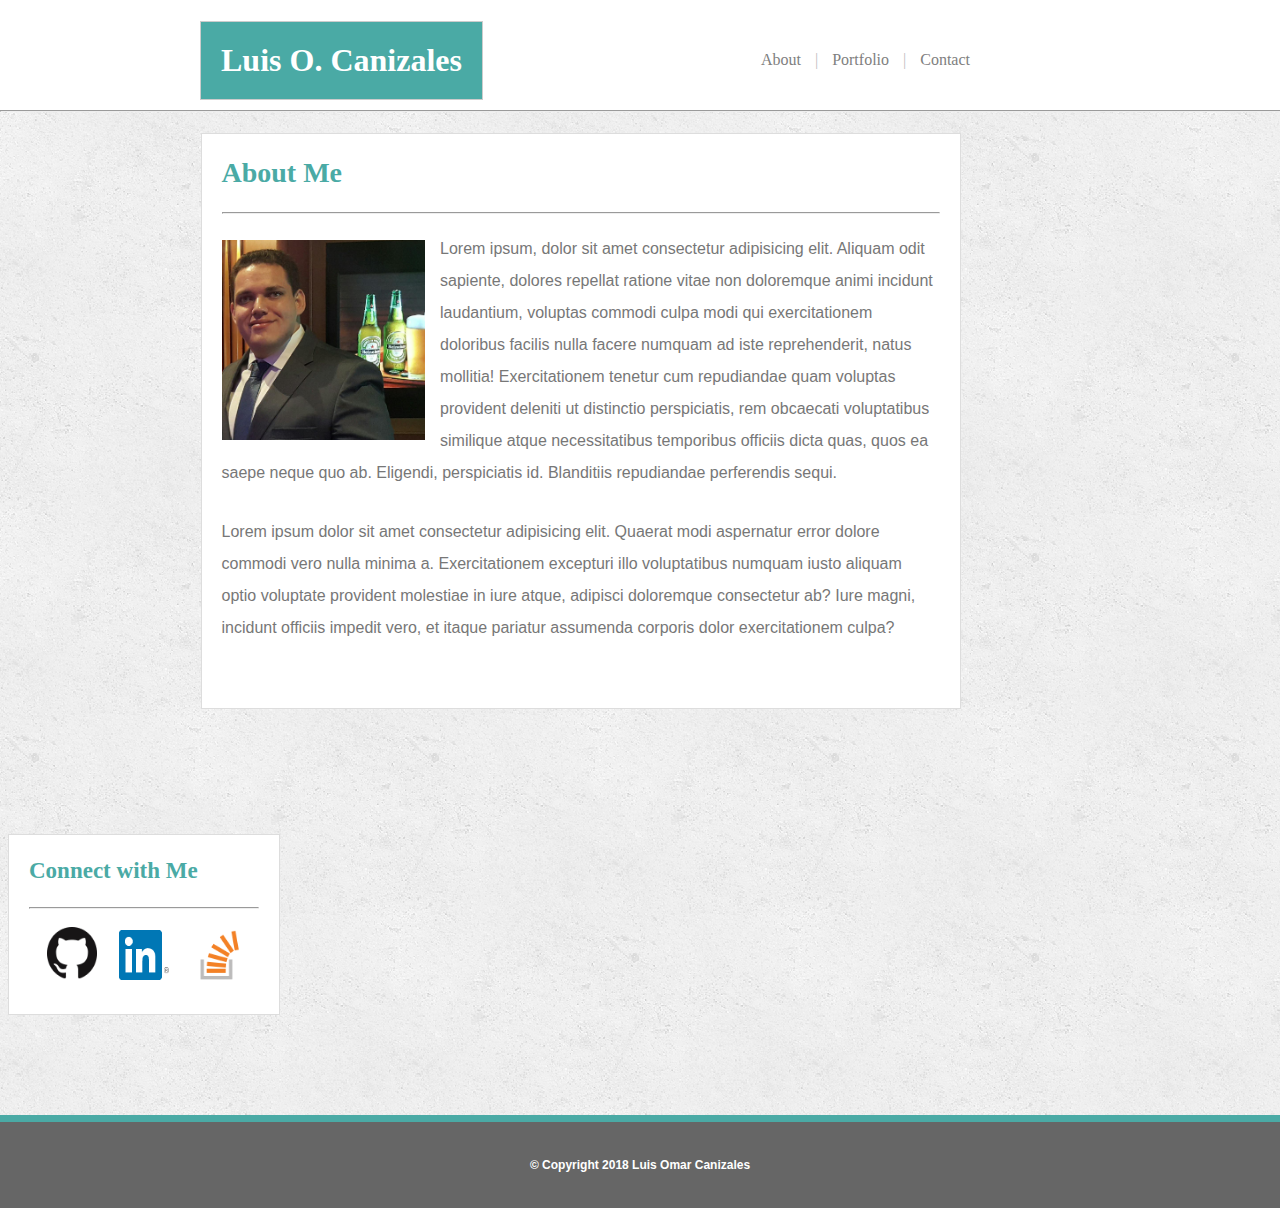
<file: index.html>
<!DOCTYPE html>
<html lang="en">
<head>
	<meta charset="UTF-8">
	<meta name="viewport" content="width=device-width, initial-scale=1">
	<title>About Me</title>
	<link rel="stylesheet" type="text/css" href="assets/css/style.css">
</head>
<body>

<header>
	<div class="name">
		<h1>Luis O. Canizales</h1>
	</div>

	<nav>
		<ul>
			<li><a href="index.html">About</a></li>
			<li class="dividers">|</li>
			<li><a href="portfolio.html">Portfolio</a></li>
			<li class="dividers">|</li>
			<li><a href="contact.html">Contact</a></li>
		</ul>
	</nav>
	<hr id="firstline">
</header>

<div class="main">
	<div class="content">
		<h2>About Me</h2>
		<hr>
		<br>
		<img id="headshot" src="assets/images/Selfie.jpg" alt="Luis Omar" height="200">
		<p class="p1">Lorem ipsum, dolor sit amet consectetur adipisicing elit. Aliquam odit sapiente, dolores repellat ratione vitae non doloremque animi incidunt laudantium, voluptas commodi culpa modi qui exercitationem doloribus facilis nulla facere numquam ad iste reprehenderit, natus mollitia! Exercitationem tenetur cum repudiandae quam voluptas provident deleniti ut distinctio perspiciatis, rem obcaecati voluptatibus similique atque necessitatibus temporibus officiis dicta quas, quos ea saepe neque quo ab. Eligendi, perspiciatis id. Blanditiis repudiandae perferendis sequi.</p>
		<br>
		<p class="p1">Lorem ipsum dolor sit amet consectetur adipisicing elit. Quaerat modi aspernatur error dolore commodi vero nulla minima a. Exercitationem excepturi illo voluptatibus numquam iusto aliquam optio voluptate provident molestiae in iure atque, adipisci doloremque consectetur ab? Iure magni, incidunt officiis impedit vero, et itaque pariatur assumenda corporis dolor exercitationem culpa?</p>
		<br>
	</div>
</div>

<aside>
	<div class="content">
		<h3>Connect with Me</h3>
		<hr>
		<a href="https://github.com/Callanthas" target="_blank"><img id="github" src="assets/images/github.png"></a>
		<a href="https://www.linkedin.com/in/luis-omar-canizales-2672b898" target="_blank"><img class="social-med" src="assets/images/linkedin.png"></a>
		<a href="https://stackexchange.com/users/14260447/luis-omar-canizales-hern%C3%A1ndez" target="_blank"><img class="social-med" src="assets/images/stackoverflow.png"></a>
	</div>
</aside>

<footer>
	<div class="copyright">
		<h4>© Copyright 2018 Luis Omar Canizales</h4>
	</div>
</footer>
	
</body>
</html>
</file>
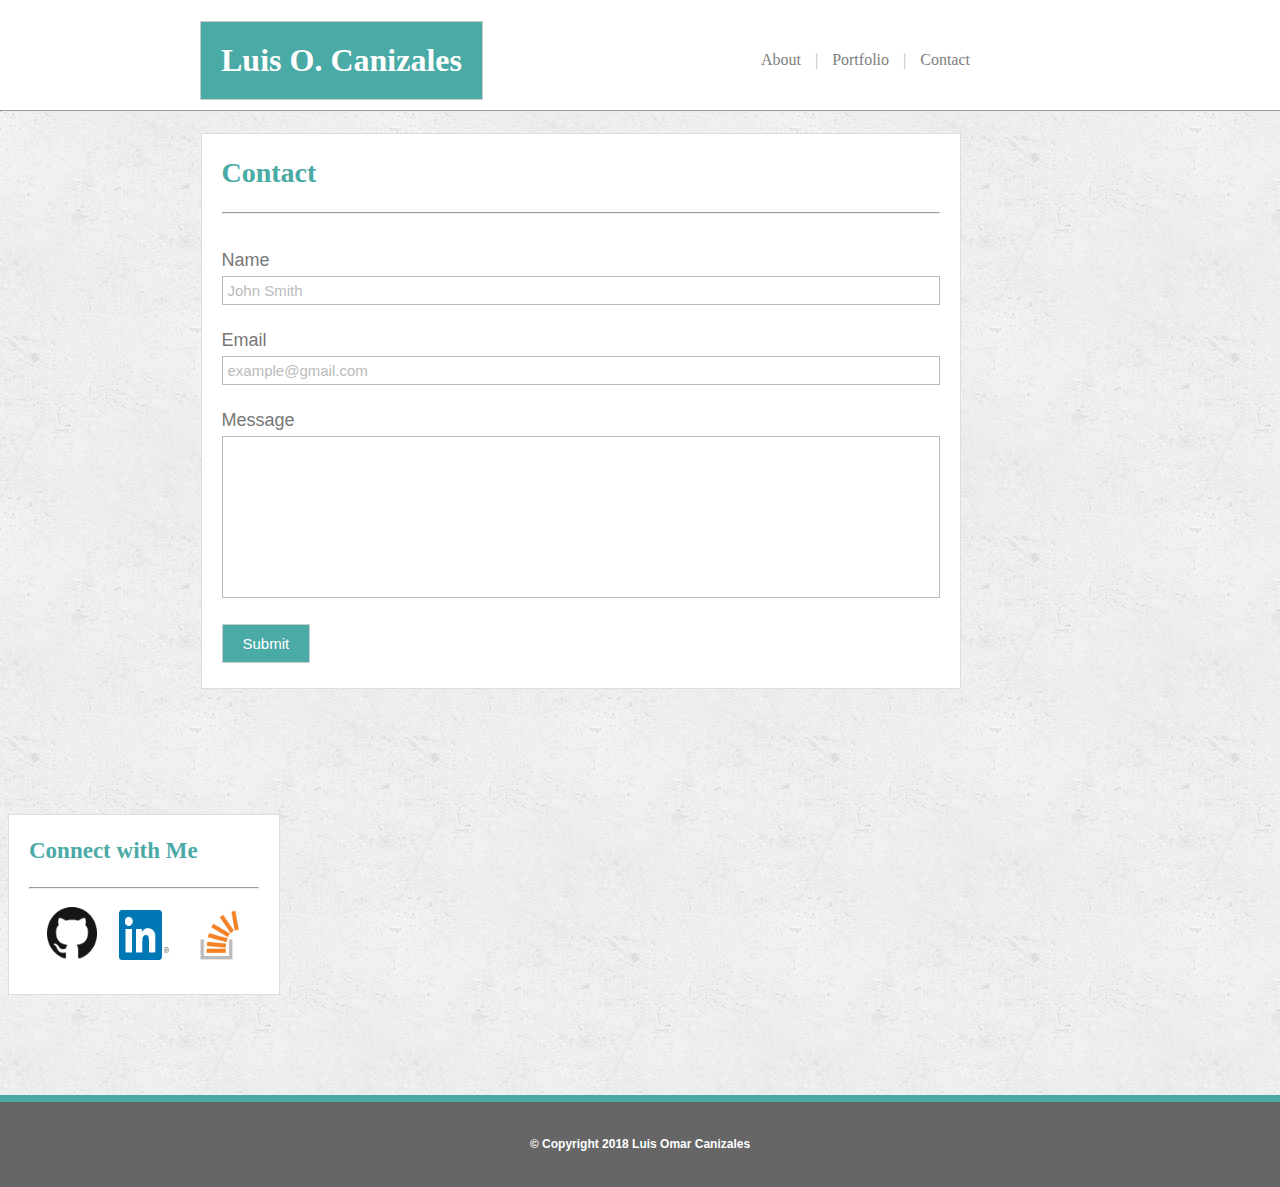
<file: contact.html>
<!DOCTYPE html>
<html lang="en">
<head>
	<meta charset="UTF-8">
	<meta name="viewport" content="width=device-width, initial-scale=1">
	<title>Contact</title>
	<link rel="stylesheet" type="text/css" href="assets/css/contact.css">
</head>
<body>

<header>
	<div class="name">
		<h1>Luis O. Canizales</h1>
	</div>

	<nav>
		<ul>
			<li><a href="index.html">About</a></li>
			<li class="dividers">|</li>
			<li><a href="portfolio.html">Portfolio</a></li>
			<li class="dividers">|</li>
			<li><a href="contact.html">Contact</a></li>
		</ul>
	</nav>
	<hr id="firstline">
</header>

<div class="main">
	<div class="content">
		<h2>Contact</h2>
		<hr>
		<br>
		<p id="h5">Name</p>
		<p class="namebar">John Smith</p>
		<p id="h6">Email</p>
		<p class="emailbar">example@gmail.com</p>
		<p id="h7">Message</p>
		<div class="box"></div>
		<h5>Submit</h5>
	</div>
</div>

<aside>
	<div class="aside-content">
		<h3>Connect with Me</h3>
		<hr>
		<img id="github" src="assets/images/github.png">
		<img class="social-med" src="assets/images/linkedin.png">
		<img class="social-med" src="assets/images/stackoverflow.png">
	</div>
</aside>

<footer>
	<div class="copyright">
		<h4>© Copyright 2018 Luis Omar Canizales</h4>
	</div>
</footer>
	
</body>
</html>
</file>
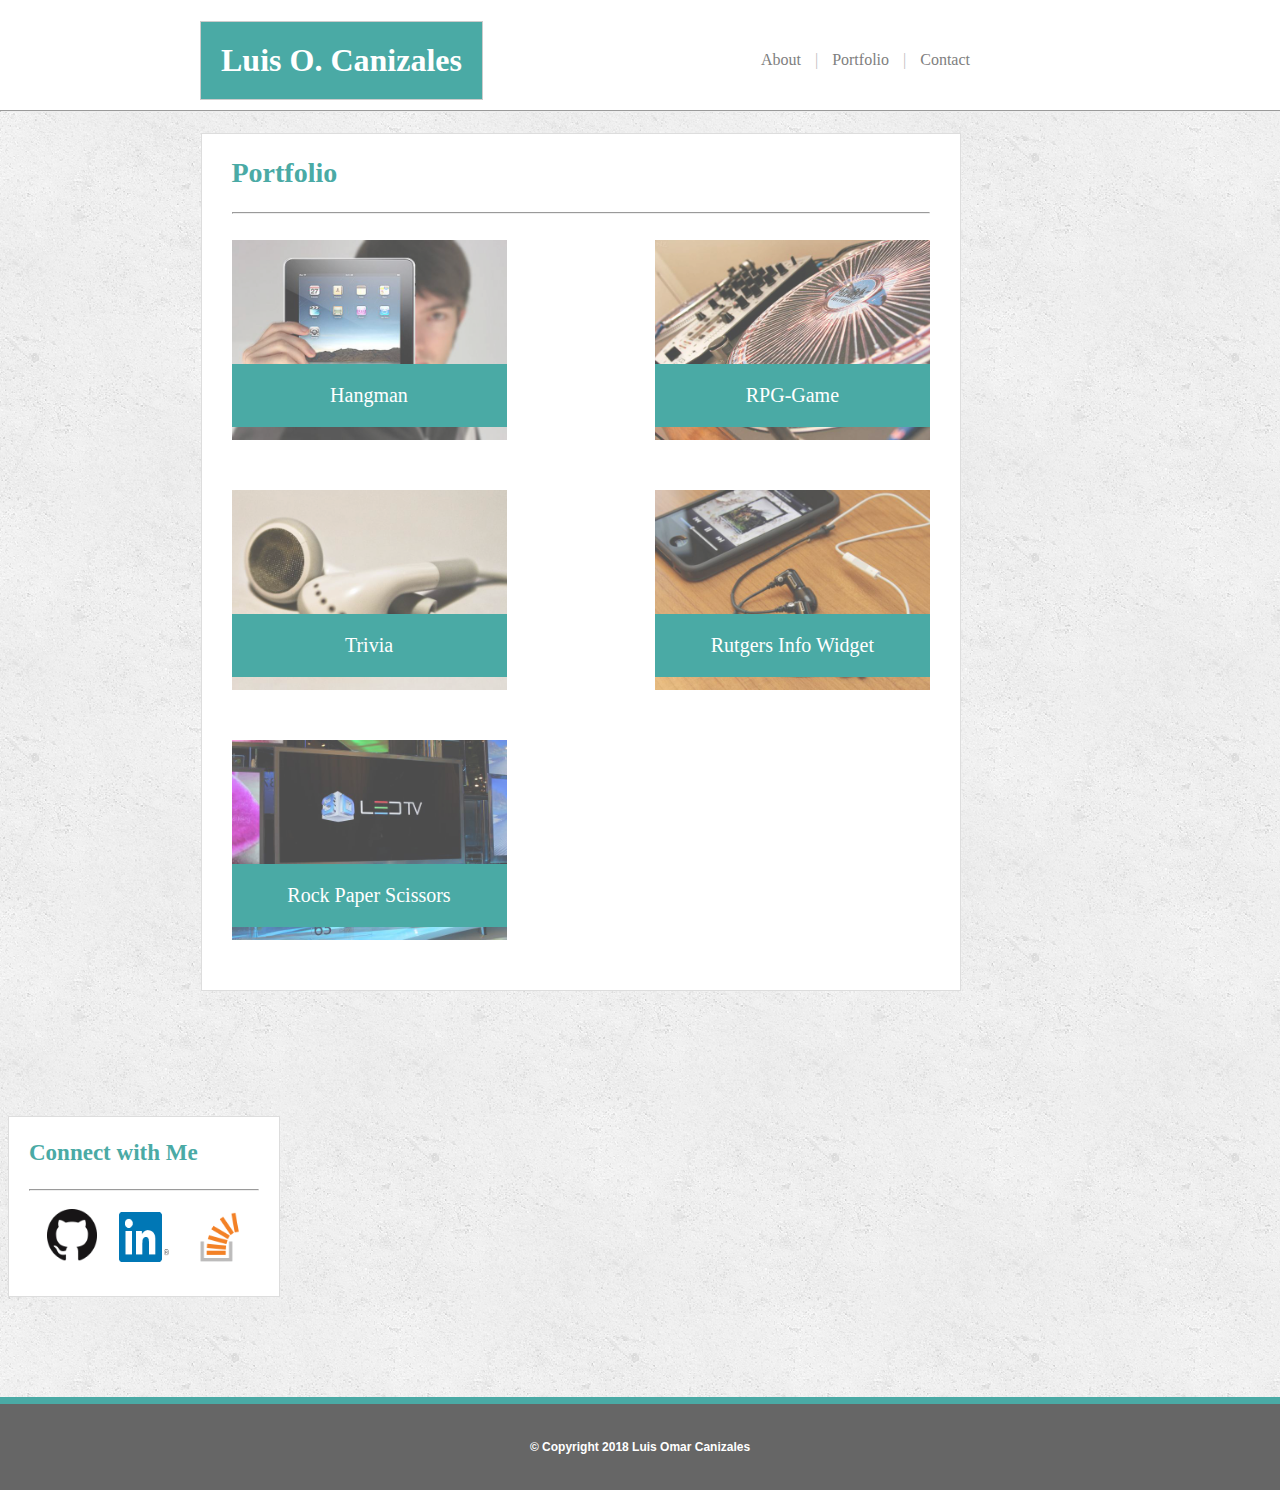
<file: portfolio.html>
<!DOCTYPE html>
<html lang="en">
<head>
	<meta charset="UTF-8">
	<meta name="viewport" content="width=device-width, initial-scale=1">
	<title>About Me</title>
	<link rel="stylesheet" type="text/css" href="assets/css/portfolio.css">
</head>
<body>

<header>
	<div class="name">
		<h1>Luis O. Canizales</h1>
	</div>

	<nav>
		<ul>
			<li><a href="index.html">About</a></li>
			<li class="dividers">|</li>
			<li><a href="portfolio.html">Portfolio</a></li>
			<li class="dividers">|</li>
			<li><a href="contact.html">Contact</a></li>
		</ul>
	</nav>
	<hr id="firstline">
</header>

<div class="main">
	<div class="content">

		<h2>Portfolio</h2>
		<hr id="line2">
		<br>
			<div class="hangman">
				<img id="hangman-img" src="assets/images/placeholder1.jpg" alt="Hangman">
				<p id="hangman-text">Hangman</p>
			</div>
			<div class="rpg">
				<img id="rpg-img" src="assets/images/placeholder2.jpg" alt="RPG-Game">
				<p id="rpg-text">RPG-Game</p>
			</div>
			<div class="trivia">
				<img id="trivia-img" src="assets/images/placeholder3.jpg" alt="Trivia">
				<p id="trivia-text">Trivia</p>
			</div>
			<div class="rutgers">
				<img id="rutgers-img" src="assets/images/placeholder4.jpg" alt="Rutgers Info Widget">
				<p id="rutgers-text">Rutgers Info Widget</p>
			</div>
			<div class="rps">
				<img id="rps-img" src="assets/images/placeholder5.jpg" alt="Rock Paper Scissors">
				<p id="rps-text">Rock Paper Scissors</p>
			</div>			
	</div>	
</div>

<aside>
	<div class="aside-content">
		<h3>Connect with Me</h3>
		<hr>
		<a href="https://github.com/Callanthas" target="_blank"><img id="github" src="assets/images/github.png"></a> 
		<a href="https://www.linkedin.com/in/luis-omar-canizales-2672b898" target="_blank"><img class="social-med" src="assets/images/linkedin.png"></a>
		<a href="https://stackexchange.com/users/14260447/luis-omar-canizales-hern%C3%A1ndez" target="_blank"><img class="social-med" src="assets/images/stackoverflow.png"></a>
	</div>
</aside>

<footer>
	<div class="copyright">
		<h4>© Copyright 2018 Luis Omar Canizales</h4>
	</div>
</footer>
	
</body>
</html>
</file>
<file: assets/css/style.css>
header {
	background-color: #ffffff;
	position: fixed;
	width: 100%;
	top: 0;
	margin-bottom: 0;
	left: 0;
}

body {
	background-image: url("../images/dimension.png");

}

.main {
	width: 60%;
	margin-right: 43px;
	float: left;
	margin-left: 192.5px;
	margin-top: 125px;
	background-color: #ffffff;
	border-style: solid;
	border-width: 0.5px;
	border-color: #dddddd;
}

#headshot {
	
	float: left;
	margin-right: 15px;
}

.content {

	margin: 20px;
	margin-bottom: 30px;
}

h1 {

	font-family: 'Georgia', Times, serif;
	padding: 20px;
	color: white;
	background-color: #4aaaa5;
	float: left;
	margin-left: 200px;
	margin-bottom: 0px;
	border-style: solid;
	border-width: 0.5px;
	border-color: #cccccc;
}

nav {

	font-family: 'Georgia', Times, serif;
	float: right;
	list-style-type: none;
	margin: 0;
	padding: 0;
	margin-right: 300px;
}

li {
	display: inline; 
	font-family: 'Georgia', Times, serif;
	margin-right: 10px;
}

li a {

	color: grey;
	position: relative;
	top: 35px;
	text-decoration: none;
}

.dividers {

	position: relative;
	top: 35px;
	color: grey;
	opacity: 0.5;
}

aside {
	float: left;
	width: 270px;
	margin-right: 200px;
	margin-top: 125px;
	background-color: #ffffff;
	border-style: solid;
	border-width: 0.5px;
	border-color: #dddddd;
}

.social-med {

	width: 50px; 
	height: 50px;
	margin-left: 18px;
	margin-top: 10px;
}

#github {

	width: 50px; 
	height: 53px;
	margin-left: 18px;
	margin-top: 10px;
}

h2 {

	font-family: 'Georgia', Times, serif;
	color: #4aaaa5;
	font-size: 28px;
}

.p1 {

	margin-top: -7px;
	line-height: 2;
	color: #777777;
	font-family: 'Arial', 'Helvetica Neue', Helvetica, sans-serif;
}

#firstline {

	position: relative;
	top: 10px;
	width: 100%;
}

h3 {

	font-family: 'Georgia', Times, serif;
	color: #4aaaa5;
	font-size: 23px;
}

footer {

	width: 100%;
	float: left;
	margin-top: 100px;

}

.copyright {

	padding: 20px;
	color: white;
	background-color: #666666;
	text-align: center;
	margin-right: -10px;
	margin-left: -10px;
	border-style: solid;
	border-color: #4aaaa5;
	border-width: 7px;
	border-left-width: 0px;
	border-bottom-width: 0px;
	border-right-width: 0px;
	font-size: 12px;
	font-family: 'Arial', 'Helvetica Neue', Helvetica, sans-serif;

}

@media screen and (max-width: 640px) {

	h1 {

		float: none;
		margin: auto;
		text-align: center;
		border-style: none;
	}
	
	li a {

		top: 0px;
		margin: auto;
	}

	.dividers {

		top: 0px; 
		padding: 20px;

	}

	ul {

		padding-left: 0px;
		text-align: center;
		margin-left: 0px;
	}
	
	nav {

		float: none;
		margin-right: 0px;
	}

	.main {

		width: 99.5%;
		float: none;
		margin-top: 150px;
		margin-right: 0px;
		margin-left: 0px;
	}

	#headshot {

		float: none;
		margin-right: 0px;
		width: 100%;
	}

	.p1 {

		margin-top: 20px;
	}

	aside {

		margin-top: 50px;
		margin-right: 0px;
		width: 99.5%;
	}

}


@media screen and (max-width: 768px) {

	nav {

		margin-right: 20px;
	}

	h1 {

		margin-left: 20px;
	}

	.main {

		width: 99.5%;
		float: none;
		margin-top: 150px;
		margin-right: 0px;
		margin-left: 0px;
	}
	
	aside {

		margin-top: 50px;
		margin-right: 0px;
		width: 99.5%;
	}

}

@media screen and (max-width: 980px) {

	nav {

		margin-right: 60px;
	}

	h1 {

		margin-left: 60px;
	}

	.main {

		width: 45%;
		float: left;
		margin-top: 150px;
		margin-right: 0px;
		margin-left: 50px;
	}

	#headshot {

		float: none;
		margin-right: 0px;
		width: 100%;
	}

	.p1 {

		margin-top: 20px;
	}

	aside {

		margin-top: 150px;
		margin-right: 50px;
		width: 36%;
		float: right;
	}
}
</file>
<file: assets/css/contact.css>
header {
	background-color: #ffffff;
	position: fixed;
	width: 100%;
	top: 0;
	margin-bottom: 0;
	left: 0;
	z-index: 10;
}

body {
	background-image: url("../images/dimension.png");

}

.main {
	width: 60%;
	margin-right: 43px;
	float: left;
	margin-left: 192.5px;
	margin-top: 125px;
	background-color: #ffffff;
	border-style: solid;
	border-width: 0.5px;
	border-color: #dddddd;
}

#headshot {
	
	float: left;
	margin-right: 15px;
}

.content {

	margin: 20px;
	margin-bottom: 30px;
}

.aside-content {

	margin: 20px;
	margin-bottom: 30px;
}

h1 {

	font-family: 'Georgia', Times, serif;
	padding: 20px;
	color: white;
	background-color: #4aaaa5;
	float: left;
	margin-left: 200px;
	margin-bottom: 0px;
	border-style: solid;
	border-width: 0.5px;
	border-color: #cccccc;
}

nav {

	font-family: 'Georgia', Times, serif;
	float: right;
	list-style-type: none;
	margin: 0;
	padding: 0;
	margin-right: 300px;
}

li {
	display: inline; 
	font-family: 'Georgia', Times, serif;
	margin-right: 10px;
}

li a {

	color: grey;
	position: relative;
	top: 35px;
	text-decoration: none;
}

.dividers {

	position: relative;
	top: 35px;
	color: grey;
	opacity: 0.5;
}

aside {
	float: left;
	width: 270px;
	margin-right: 200px;
	margin-top: 125px;
	background-color: #ffffff;
	border-style: solid;
	border-width: 0.5px;
	border-color: #dddddd;
}

.social-med {

	width: 50px; 
	height: 50px;
	margin-left: 18px;
	margin-top: 10px;
}

#github {

	width: 50px; 
	height: 53px;
	margin-left: 18px;
	margin-top: 10px;
}

h2 {

	font-family: 'Georgia', Times, serif;
	color: #4aaaa5;
	font-size: 28px;
}

#h5 {

	font-family: 'Arial', 'Helvetica Neue', Helvetica, sans-serif;
	color: #777777;
	font-size: 18px;
	font-weight: normal;
	margin-bottom: 0px;
	margin-top: 10px;
}

.namebar {

	border-style: solid;
	border-width: .5px;
	border-color: #777777;
	font-family: 'Arial', 'Helvetica Neue', Helvetica, sans-serif;
	color: #777777;
	font-size: 15px;
	font-weight: normal;
	background-color: white;
	opacity: .5;
	margin: 0;
	padding: 5px;
	margin-top: 5px;
}

#h6 {

	font-family: 'Arial', 'Helvetica Neue', Helvetica, sans-serif;
	color: #777777;
	font-size: 18px;
	font-weight: normal;
	margin-bottom: 0px;
	margin-top: 25px;

}

#h7 {
	
	font-family: 'Arial', 'Helvetica Neue', Helvetica, sans-serif;
	color: #777777;
	font-size: 18px;
	font-weight: normal;
	margin-bottom: 0px;
	margin-top: 25px;
}

.box {

	background-color: white;
	border-style: solid;
	border-color: #777777;
	border-width: .5px;
	height: 150px;
	opacity: .5;
	margin: 0;
	padding: 5px;
	margin-top: 5px;

}

h5 {
	
	font-family: 'Arial', 'Helvetica Neue', Helvetica, sans-serif;
	padding: 10px;
	color: white;
	background-color: #4aaaa5;
	float: left;
	margin-left: 0px;
	margin-bottom: 25px;
	border-style: solid;
	border-width: 0.5px;
	border-color: #cccccc;
	font-size: 15px;
	font-weight: normal;
	padding-right: 20px;
	padding-left: 20px;

}

.emailbar {

	border-style: solid;
	border-width: .5px;
	border-color: #777777;
	font-family: 'Arial', 'Helvetica Neue', Helvetica, sans-serif;
	color: #777777;
	font-size: 15px;
	font-weight: normal;
	background-color: white;
	opacity: .5;
	margin: 0;
	padding: 5px;
	margin-top: 5px;
}

.p1 {

	margin-top: -7px;
	line-height: 2;
	color: #777777;
	font-family: 'Arial', 'Helvetica Neue', Helvetica, sans-serif;
}

#firstline {

	position: relative;
	top: 10px;
	width: 100%;
}

h3 {

	font-family: 'Georgia', Times, serif;
	color: #4aaaa5;
	font-size: 23px;
}

footer {

	width: 100%;
	float: left;
	margin-top: 100px;

}

.copyright {

	padding: 20px;
	color: white;
	background-color: #666666;
	text-align: center;
	margin-right: -10px;
	margin-left: -10px;
	border-style: solid;
	border-color: #4aaaa5;
	border-width: 7px;
	border-left-width: 0px;
	border-bottom-width: 0px;
	border-right-width: 0px;
	font-size: 12px;
	font-family: 'Arial', 'Helvetica Neue', Helvetica, sans-serif;

}

@media screen and (max-width: 640px) {

	h1 {

		float: none;
		margin: auto;
		text-align: center;
		border-style: none;
	}
	
	li a {

		top: 0px;
		margin: auto;
	}

	.dividers {

		top: 0px; 
		padding: 20px;

	}

	ul {

		padding-left: 0px;
		text-align: center;
		margin-left: 0px;
	}
	
	nav {

		float: none;
		margin-right: 0px;
	}

	.main {

		width: 99.5%;
		float: none;
		margin-top: 150px;
		margin-right: 0px;
		margin-left: 0px;
	}

	.content {

		margin-bottom: 80px;
	}


	aside {

		margin-top: 50px;
		margin-right: 0px;
		width: 99.5%;
	}

	.aside-content {

		margin-bottom: 30px;
	}
}

@media screen and (max-width: 768px) {

	nav {

		margin-right: 20px;
	}

	h1 {

		margin-left: 20px;
	}

	.main {

		width: 99.5%;
		float: none;
		margin-top: 150px;
		margin-right: 0px;
		margin-left: 0px;
		padding-bottom: 55px;
	}
	
	aside {

		margin-top: 50px;
		margin-right: 0px;
		width: 99.5%;
	}

}

@media screen and (max-width: 980px) {

	nav {

		margin-right: 60px;
	}

	h1 {

		margin-left: 60px;
	}

	.main {

		width: 45%;
		float: left;
		margin-top: 150px;
		margin-right: 0px;
		margin-left: 50px;
	}


	aside {

		margin-top: 150px;
		margin-right: 50px;
		width: 36%;
		float: right;
	}
}
</file>
<file: assets/css/portfolio.css>
header {
	background-color: #ffffff;
	position: fixed;
	width: 100%;
	top: 0;
	margin-bottom: 0;
	left: 0;
	z-index: 10;
}

body {
	background-image: url("../images/dimension.png");

}

.main {
	width: 60%;
	margin-right: 43px;
	float: left;
	margin-left: 192.5px;
	margin-top: 125px;
	background-color: #ffffff;
	border-style: solid;
	border-width: 0.5px;
	border-color: #dddddd;
}


.hangman {

	float: left;
	margin-left: 10px;
	margin-right: 30px;
	height: 250px;
}

#hangman-text {
	
	font-family: 'Georgia', Times, serif;
	padding: 20px;
	color: white;
	background-color: #4aaaa5;
	position: relative;
	bottom: 100px;
	text-align: center;
	font-size: 20px;
	
}

#hangman-img {
	
	width: 275px;
	height: 200px;
	opacity: 0.7;
}

.rpg {

	float: right;
	margin-left: 10px;
	margin-right: 10px;
	height: 250px;

}

#rpg-text {

	
	font-family: 'Georgia', Times, serif;
	padding: 20px;
	color: white;
	background-color: #4aaaa5;
	position: relative;
	bottom: 100px;
	text-align: center;
	font-size: 20px;

}

#rpg-img {
 
	width: 275px;
	height: 200px;
	opacity: 0.7;

}


.trivia {

	float: left;
	margin-left: 10px;
	height: 250px;
}

#trivia-text {

	font-family: 'Georgia', Times, serif;
	padding: 20px;
	color: white;
	background-color: #4aaaa5;
	position: relative;
	bottom: 100px;
	text-align: center;
	font-size: 20px;

}

#trivia-img {
	
	width: 275px;
	height: 200px;
	opacity: 0.7;
}

.rutgers {

	float: right;
	margin-right: 10px;
	height: 250px;

}

#rutgers-text {

	font-family: 'Georgia', Times, serif;
	padding: 20px;
	color: white;
	background-color: #4aaaa5;
	position: relative;
	bottom: 100px;
	text-align: center;
	font-size: 20px;
}

#rutgers-img {
	
	width: 275px;
	height: 200px;
	opacity: 0.7;
}

.rps {

	float: left;
	margin-left: 10px;
	height: 250px;
}

#rps-text {

	font-family: 'Georgia', Times, serif;
	padding: 20px;
	color: white;
	background-color: #4aaaa5;
	position: relative;
	bottom: 100px;
	text-align: center;
	font-size: 20px;
}

#rps-img {
	
	width: 275px;
	height: 200px;
	opacity: 0.7;
}

.content {

	margin: 20px;
	margin-bottom: 30px;
}

.aside-content {

	margin: 20px;
	margin-bottom: 30px;
}

h1 {

	font-family: 'Georgia', Times, serif;
	padding: 20px;
	color: white;
	background-color: #4aaaa5;
	float: left;
	margin-left: 200px;
	margin-bottom: 0px;
	border-style: solid;
	border-width: 0.5px;
	border-color: #cccccc;
}

nav {

	font-family: 'Georgia', Times, serif;
	float: right;
	list-style-type: none;
	margin: 0;
	padding: 0;
	margin-right: 300px;
}

li {
	display: inline; 
	font-family: 'Georgia', Times, serif;
	margin-right: 10px;
}

li a {

	color: grey;
	position: relative;
	top: 35px;
	text-decoration: none;
}

.dividers {

	position: relative;
	top: 35px;
	color: grey;
	opacity: 0.5;
}

aside {
	float: left;
	width: 270px;
	margin-right: 200px;
	margin-top: 125px;
	background-color: #ffffff;
	border-style: solid;
	border-width: 0.5px;
	border-color: #dddddd;
}

.social-med {

	width: 50px; 
	height: 50px;
	margin-left: 18px;
	margin-top: 10px;
}

#github {

	width: 50px; 
	height: 53px;
	margin-left: 18px;
	margin-top: 10px;
}

h2 {

	font-family: 'Georgia', Times, serif;
	color: #4aaaa5;
	font-size: 28px;
	margin-left: 10px;
}

#line2 {

	margin-left: 10px;
	margin-right: 10px;
}

#firstline {

	position: relative;
	top: 10px;
	width: 100%;
}

h3 {

	font-family: 'Georgia', Times, serif;
	color: #4aaaa5;
	font-size: 23px;
}

footer {

	width: 100%;
	float: left;
	margin-top: 100px;

}

.copyright {

	padding: 20px;
	color: white;
	background-color: #666666;
	text-align: center;
	margin-right: -10px;
	margin-left: -10px;
	border-style: solid;
	border-color: #4aaaa5;
	border-width: 7px;
	border-left-width: 0px;
	border-bottom-width: 0px;
	border-right-width: 0px;
	font-size: 12px;
	font-family: 'Arial', 'Helvetica Neue', Helvetica, sans-serif;

}

@media screen and (max-width: 640px) {

	h1 {

		float: none;
		margin: auto;
		text-align: center;
		border-style: none;
	}
	
	li a {

		top: 0px;
		margin: auto;
	}

	.dividers {

		top: 0px; 
		padding: 20px;

	}

	ul {

		padding-left: 0px;
		text-align: center;
		margin-left: 0px;
	}
	
	nav {

		float: none;
		margin-right: 0px;
	}

	.main {

		width: 99.5%;
		float: none;
		margin-top: 150px;
		margin-right: 0px;
		margin-left: 0px;
	}

	.hangman {

		float: none;
		margin-right: 0px;
		width: 100%;
	}

	#hangman-img {

		width: 94%;

	}

	#hangman-text {

		margin-right: 6%;
	}

	.rpg {

		float: none;
		margin-right: 0px;
		width: 100%;
	}

	#rpg-img {

		width: 94%
	}

	#rpg-text {

		margin-right: 6%;
	}

	.trivia {

		float: none;
		margin-right: 0px;
		width: 100%;
	}

	#trivia-img {

		width: 94%
	}

	#trivia-text {

		margin-right: 6%;
	}


	.rutgers {

		float: none;
		margin-right: 0px;
		width: 100%;
		padding-left: 10px;
	}

	#rutgers-img {

		width: 94%
	}

	#rutgers-text {

		margin-right: 6%;
	}


	.rps {

		float: none;
		margin-right: 0px;
		width: 100%;
	}

	#rps-img {

		width: 94%
		
	}

	#rps-text {

		margin-right: 6%;
		
	}
	
	.content {

		margin-bottom: 0px;
	}

	aside {

		margin-top: 50px;
		margin-right: 0px;
		width: 99.5%;
	}

	.aside-content {

		margin-left: 30px;
		margin-right: 30px;
	}

}
		/* Tablet Screen Size Begin */

@media only screen and (max-width: 768px) {

	nav {

		margin-right: 20px;
	}

	h1 {

		margin-left: 20px;
	}

	.main {

		width: 99.5%;
		float: none;
		margin-top: 150px;
		margin-right: 0px;
		margin-left: 0px;
	}
	
	aside {

		margin-top: 50px;
		margin-right: 0px;
		width: 99.5%;
	}
	

	.hangman {

		float: left;
		width: 44%;
		margin-left: 10px;
		margin-right: 30px;
		height: 250px;
	}

	#hangman-img {

		width: 100%;
		height: 200px;
		opacity: 0.7;

	}

	.rpg {

		float: right;
		margin-right: 10px;
		width: 44%;
		height: 250px;
	}

	#rpg-img {

		width: 100%
	}

	
	.trivia {

		float: left;
		width: 44%;
		margin-left: 10px;
		margin-right: 30px;
		height: 250px;
	}

	#trivia-img {

		width: 100%;
		height: 200px;
		opacity: 0.7;

	}

	.rutgers {

		float: right;
		margin-right: 10px;
		width: 44%;
		height: 250px;
	}

	#rutgers-img {

		width: 100%
	}


	.rps {

		float: left;
		width: 44%;
		margin-left: 10px;
		margin-right: 30px;
		height: 250px;
	}

	#rps-img {

		width: 100%;
		height: 200px;
		opacity: 0.7;

	}

	.content {

		overflow: auto;
		margin-bottom: 0px;
	}

	.aside-content {

		margin-left: 30px;
		margin-right: 30px;
	}


}

@media screen and (max-width: 980px) {

	nav {

		margin-right: 60px;
	}

	h1 {

		margin-left: 60px;
	}

	.main {

		width: 44%;
		float: left;
		margin-top: 150px;
		margin-right: 0px;
		margin-left: 50px;
	}


	aside {

		margin-top: 150px;
		margin-right: 50px;
		width: 37%;
		float: right;
	}

	.hangman {

		float: none;
		margin-right: 0px;
		width: 100%;
	}

	#hangman-img {

		width: 94%;

	}

	#hangman-text {

		margin-right: 6%;
	}

	.rpg {

		float: none;
		margin-right: 0px;
		width: 100%;
	}

	#rpg-img {

		width: 94%
	}

	#rpg-text {

		margin-right: 6%;
	}

	.trivia {

		float: none;
		margin-right: 0px;
		width: 100%;
	}

	#trivia-img {

		width: 94%
	}

	#trivia-text {

		margin-right: 6%;
	}


	.rutgers {

		float: none;
		margin-right: 0px;
		width: 100%;
		padding-left: 10px;
	}

	#rutgers-img {

		width: 94%
	}

	#rutgers-text {

		margin-right: 6%;
	}


	.rps {

		float: none;
		margin-right: 0px;
		width: 100%;
	}

	#rps-img {

		width: 94%
		
	}

	#rps-text {

		margin-right: 6%;
 	}
 }
</file>
